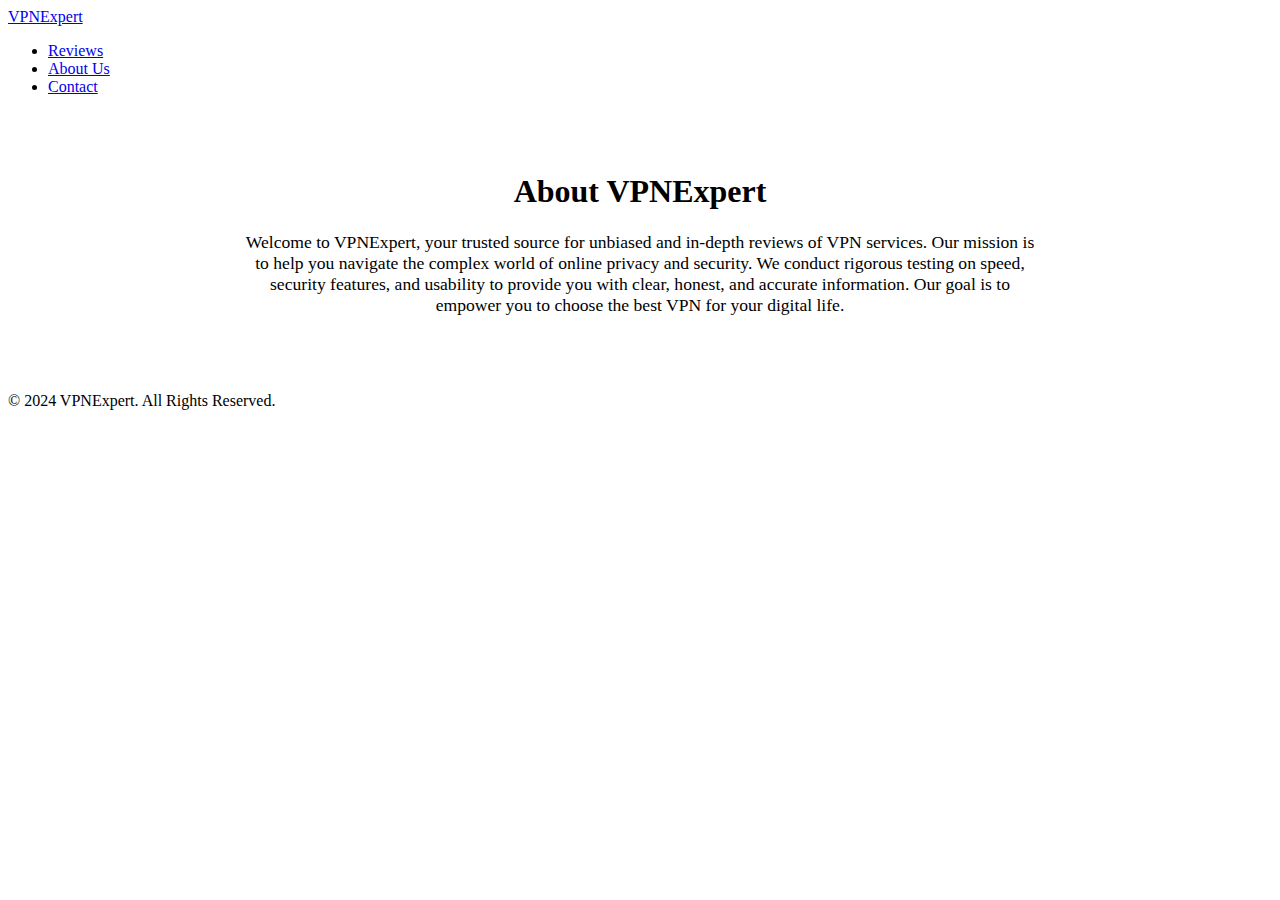
<file: about.html>
<!DOCTYPE html>
<html lang="en">
<head>
    <meta charset="UTF-8">
    <meta name="viewport" content="width=device-width, initial-scale=1.0">
    <title>About Us | VPNExpert</title>
    <link rel="stylesheet" href="style.css">
</head>
<body>

    <header>
        <div class="container">
            <div class="logo">
                <a href="index.html">VPN<span class="logo-highlight">Expert</span></a>
            </div>
            <nav>
                <ul>
                    <li><a href="index.html">Reviews</a></li>
                    <li><a href="about.html" class="active">About Us</a></li>
                    <li><a href="contact.html">Contact</a></li>
                </ul>
            </nav>
        </div>
    </header>

    <main class="container" style="padding: 40px 20px; text-align: center;">
        <h1>About VPNExpert</h1>
        <p style="font-size: 1.1rem; max-width: 800px; margin: 20px auto;">
            Welcome to VPNExpert, your trusted source for unbiased and in-depth reviews of VPN services. Our mission is to help you navigate the complex world of online privacy and security. We conduct rigorous testing on speed, security features, and usability to provide you with clear, honest, and accurate information. Our goal is to empower you to choose the best VPN for your digital life.
        </p>
    </main>

    <footer>
        <div class="container">
            <p>© 2024 VPNExpert. All Rights Reserved.</p>
        </div>
    </footer>

</body>
</html>
</file>
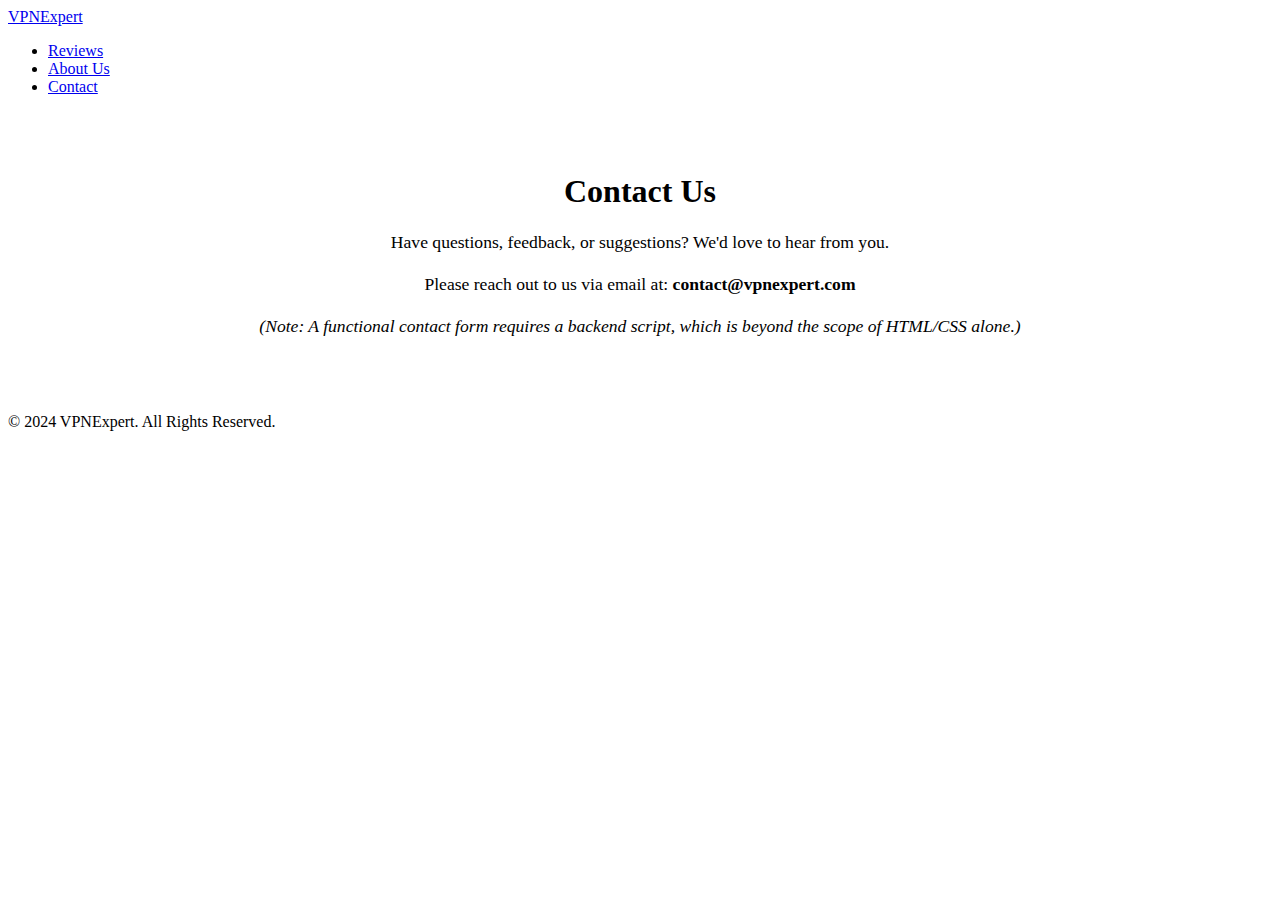
<file: contact.html>
<!DOCTYPE html>
<html lang="en">
<head>
    <meta charset="UTF-8">
    <meta name="viewport" content="width=device-width, initial-scale=1.0">
    <title>Contact Us | VPNExpert</title>
    <link rel="stylesheet" href="style.css">
</head>
<body>

    <header>
        <div class="container">
            <div class="logo">
                <a href="index.html">VPN<span class="logo-highlight">Expert</span></a>
            </div>
            <nav>
                <ul>
                    <li><a href="index.html">Reviews</a></li>
                    <li><a href="about.html">About Us</a></li>
                    <li><a href="contact.html" class="active">Contact</a></li>
                </ul>
            </nav>
        </div>
    </header>

    <main class="container" style="padding: 40px 20px; text-align: center;">
        <h1>Contact Us</h1>
        <p style="font-size: 1.1rem; max-width: 800px; margin: 20px auto;">
            Have questions, feedback, or suggestions? We'd love to hear from you.
            <br><br>
            Please reach out to us via email at: <strong>contact@vpnexpert.com</strong>
            <br><br>
            <em>(Note: A functional contact form requires a backend script, which is beyond the scope of HTML/CSS alone.)</em>
        </p>
    </main>

    <footer>
        <div class="container">
            <p>© 2024 VPNExpert. All Rights Reserved.</p>
        </div>
    </footer>

</body>
</html>
</file>
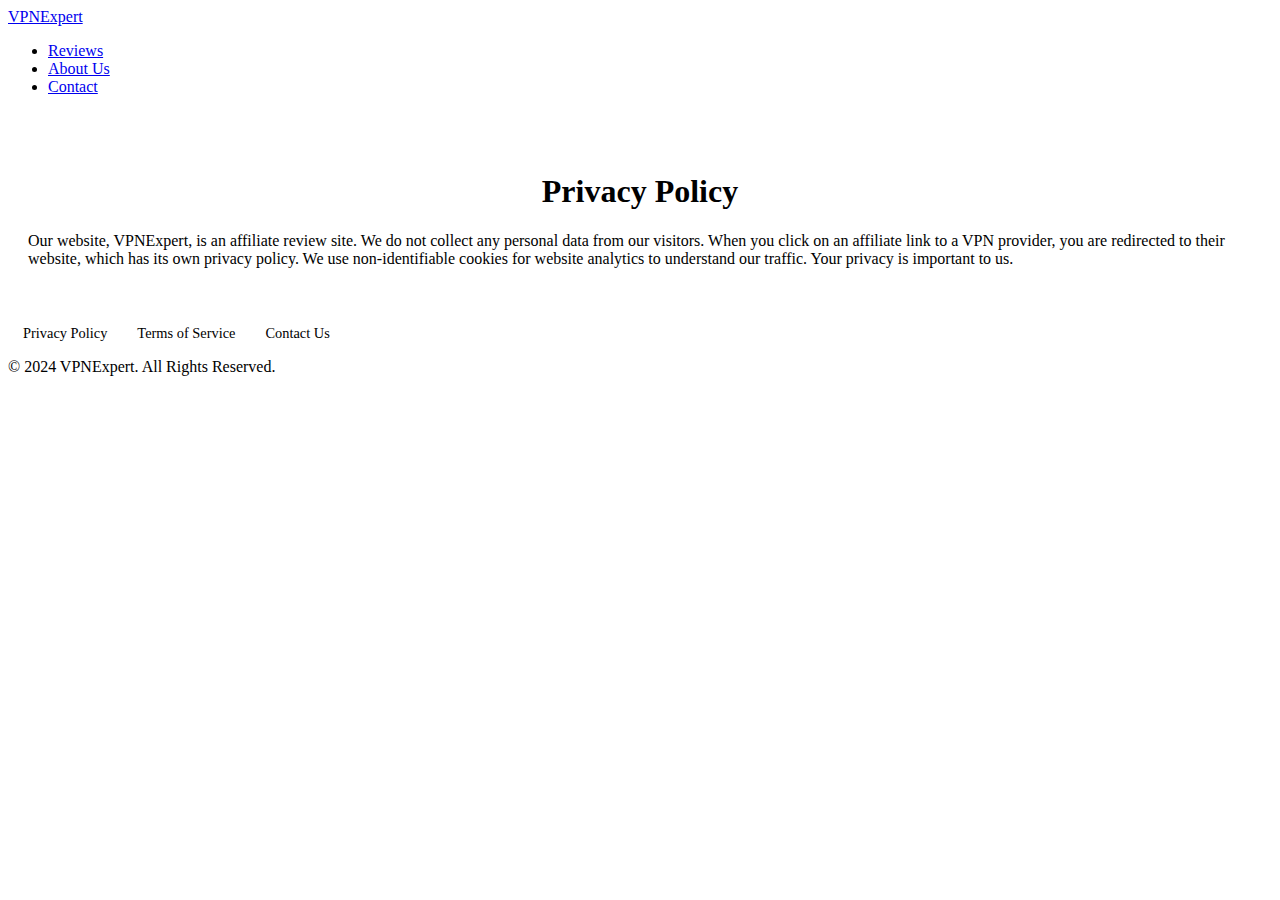
<file: privacy.html>
<!DOCTYPE html><html lang="en"><head><meta charset="UTF-8"><meta name="viewport" content="width=device-width, initial-scale=1.0"><title>Privacy Policy | VPNExpert</title><link rel="stylesheet" href="style.css"></head><body><header><div class="container"><div class="logo"><a href="index.html">VPN<span class="logo-highlight">Expert</span></a></div><nav><ul><li><a href="index.html">Reviews</a></li><li><a href="about.html">About Us</a></li><li><a href="contact.html">Contact</a></li></ul></nav></div></header><main class="container" style="padding: 40px 20px;"><h1 style="text-align:center;">Privacy Policy</h1><p>Our website, VPNExpert, is an affiliate review site. We do not collect any personal data from our visitors. When you click on an affiliate link to a VPN provider, you are redirected to their website, which has its own privacy policy. We use non-identifiable cookies for website analytics to understand our traffic. Your privacy is important to us.</p></main><footer><div class="container"><div class="footer-nav"><a href="privacy.html">Privacy Policy</a><a href="terms.html">Terms of Service</a><a href="contact.html">Contact Us</a></div><p>© 2024 VPNExpert. All Rights Reserved.</p></div></footer></body></html>
</file>
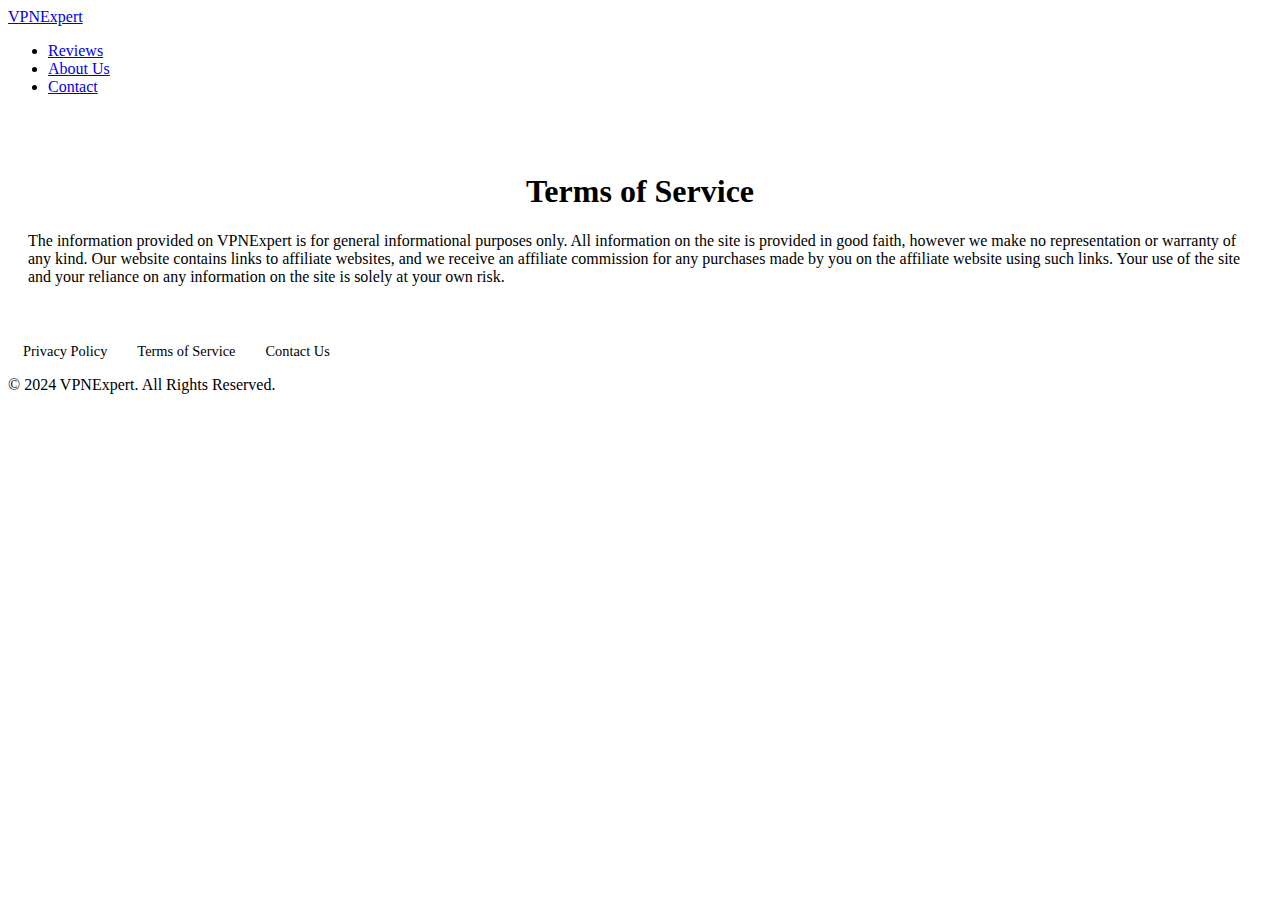
<file: terms.html>
<!DOCTYPE html><html lang="en"><head><meta charset="UTF-8"><meta name="viewport" content="width=device-width, initial-scale=1.0"><title>Terms of Service | VPNExpert</title><link rel="stylesheet" href="style.css"></head><body><header><div class="container"><div class="logo"><a href="index.html">VPN<span class="logo-highlight">Expert</span></a></div><nav><ul><li><a href="index.html">Reviews</a></li><li><a href="about.html">About Us</a></li><li><a href="contact.html">Contact</a></li></ul></nav></div></header><main class="container" style="padding: 40px 20px;"><h1 style="text-align:center;">Terms of Service</h1><p>The information provided on VPNExpert is for general informational purposes only. All information on the site is provided in good faith, however we make no representation or warranty of any kind. Our website contains links to affiliate websites, and we receive an affiliate commission for any purchases made by you on the affiliate website using such links. Your use of the site and your reliance on any information on the site is solely at your own risk.</p></main><footer><div class="container"><div class="footer-nav"><a href="privacy.html">Privacy Policy</a><a href="terms.html">Terms of Service</a><a href="contact.html">Contact Us</a></div><p>© 2024 VPNExpert. All Rights Reserved.</p></div></footer></body></html>
</file>
<file: style.css>
/* --- PREVIOUS CSS CODE REMAINS THE SAME --- */

/* Add these new styles at the end of your style.css file */

/* Detailed Description Toggle & Content */
.vpn-details-toggle {
    background-color: #f8f9fa;
    border-top: 1px solid var(--border-color);
    padding: 12px 25px;
    cursor: pointer;
    font-weight: 500;
    color: var(--primary-color);
    display: flex;
    justify-content: space-between;
    align-items: center;
    border-radius: 0 0 8px 8px; /* Match card radius */
}

.vpn-details-toggle:hover {
    background-color: #e9ecef;
}

.vpn-details-content {
    max-height: 0;
    overflow: hidden;
    padding: 0 25px;
    transition: max-height 0.5s ease-out, padding 0.5s ease-out;
    background: #fdfdfd;
    border-radius: 0 0 8px 8px;
}

.vpn-details-content p {
    margin: 0;
    line-height: 1.7;
    color: var(--light-text-color);
}

.vpn-details-content.show {
    max-height: 500px; /* Adjust if content is longer */
    padding: 20px 25px;
    transition: max-height 0.5s ease-in, padding 0.5s ease-in;
}

/* Footer Navigation */
footer .footer-nav {
    margin-bottom: 1rem;
}

footer .footer-nav a {
    color: var(--light-text-color);
    text-decoration: none;
    margin: 0 15px;
    font-size: 0.9rem;
}

footer .footer-nav a:hover {
    color: var(--primary-color);
    text-decoration: underline;
}

/* Adjustments for VPN Info Image */
.vpn-info img {
    max-width: 120px;
    max-height: 40px; /* Control the height */
    object-fit: contain; /* Ensure logo is not distorted */
    height: auto;
}
</file>
